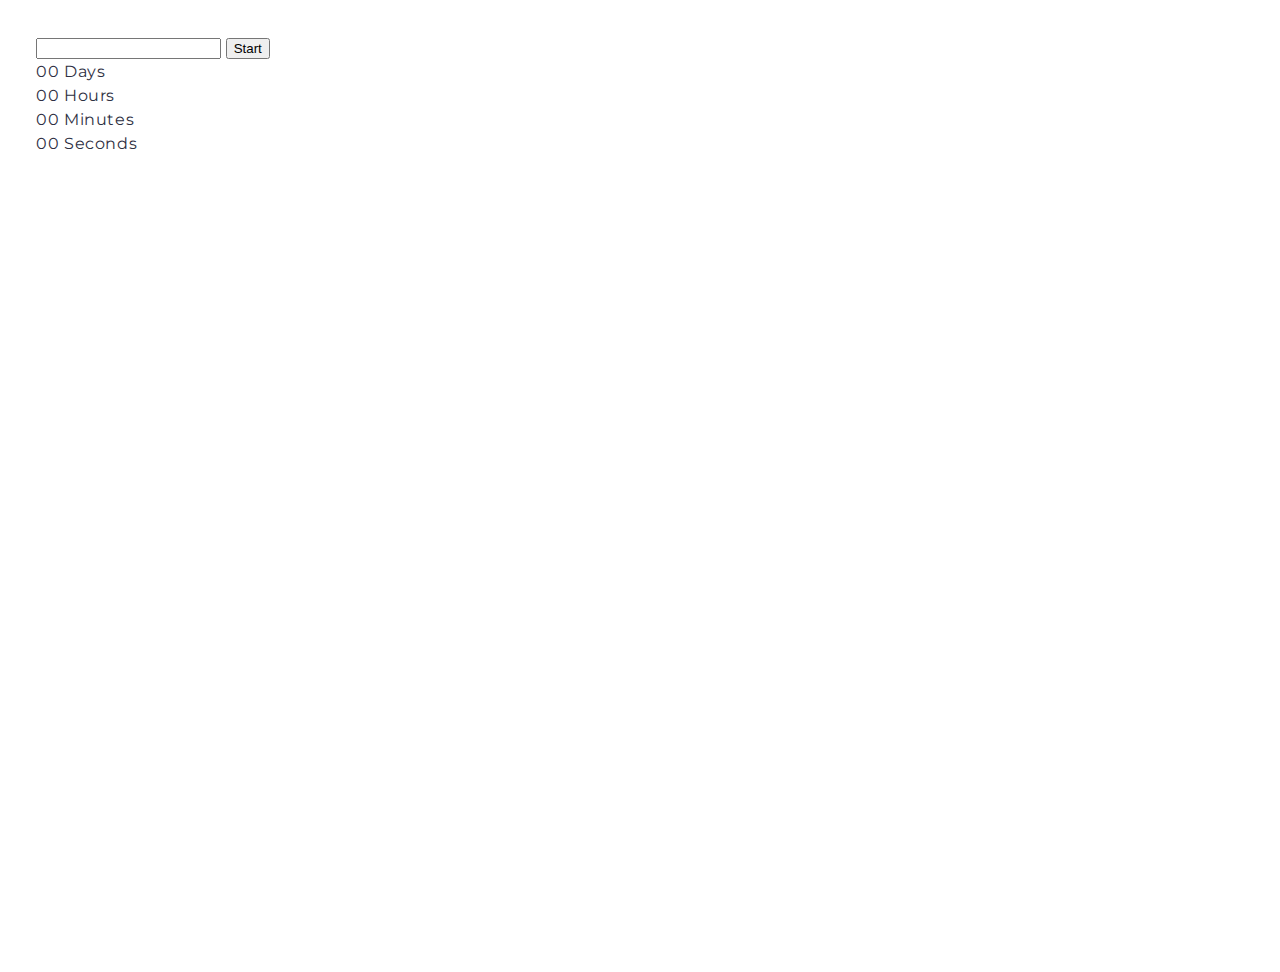
<file: src/1-timer.html>
<!DOCTYPE html>
<html lang="en">
  <head>
    <meta charset="UTF-8" />
    <meta http-equiv="X-UA-Compatible" content="IE=edge" />
    <meta name="viewport" content="width=device-width, initial-scale=1.0" />
    <title>Timer</title>
    <link rel="stylesheet" href="./css/styles.css" />
  </head>
  <body>
    <main>
      <div class="timer-container">
        <div class="controls-wrapper">
          <input type="text" id="datetime-picker" />
          <button type="button" data-start>Start</button>
        </div>

        <div class="timer">
          <div class="field">
            <span class="value" data-days>00</span>
            <span class="label">Days</span>
          </div>
          <div class="field">
            <span class="value" data-hours>00</span>
            <span class="label">Hours</span>
          </div>
          <div class="field">
            <span class="value" data-minutes>00</span>
            <span class="label">Minutes</span>
          </div>
          <div class="field">
            <span class="value" data-seconds>00</span>
            <span class="label">Seconds</span>
          </div>
        </div>
      </div>
    </main>

    <script type="module" src="./js/1-timer.js"></script>
  </body>
</html>
</file>
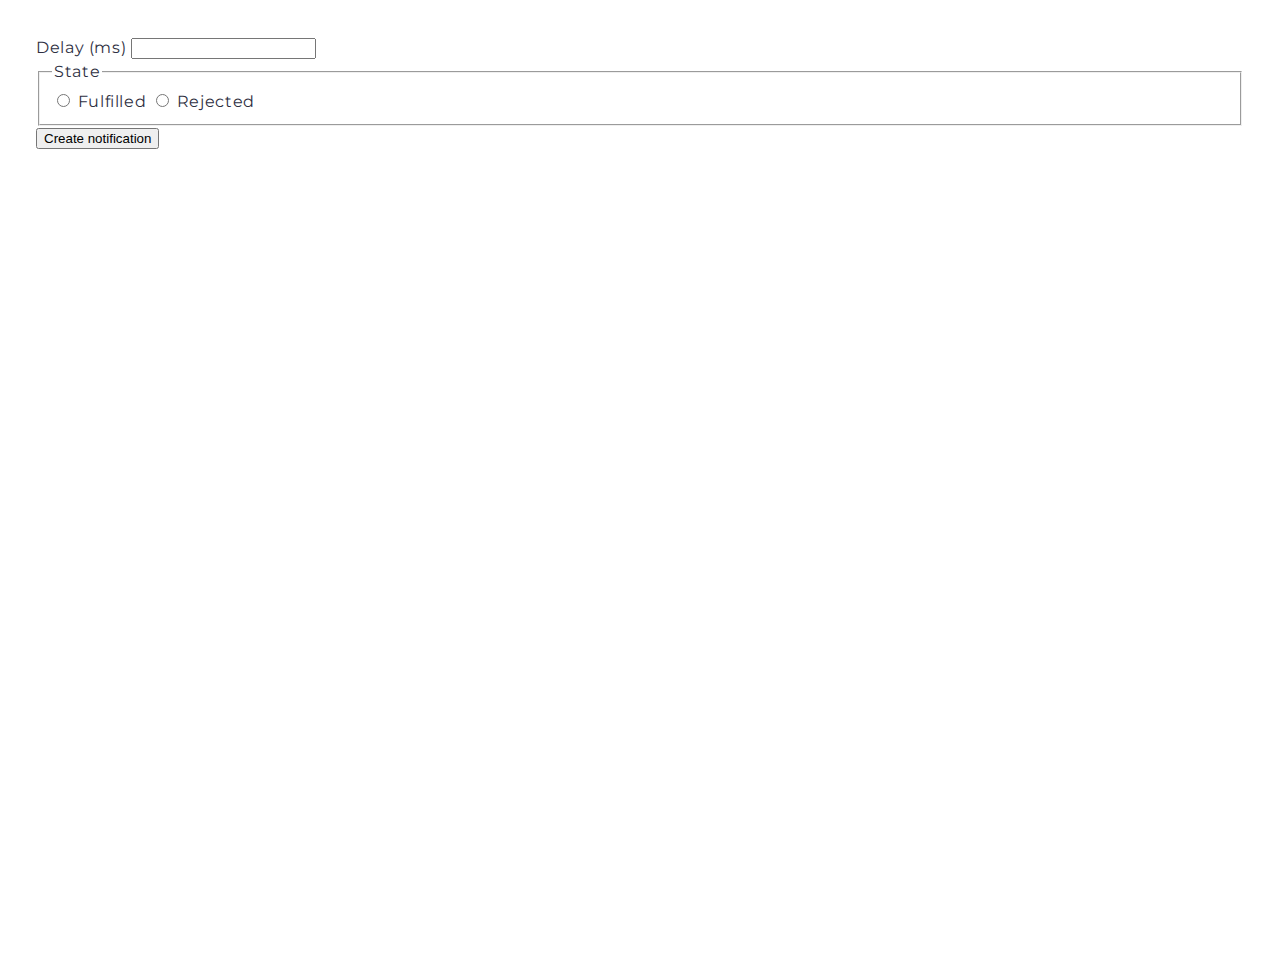
<file: src/2-snackbar.html>
<!DOCTYPE html>
<html lang="en">
  <head>
    <meta charset="UTF-8" />
    <meta name="viewport" content="width=device-width, initial-scale=1.0" />
    <title>Snackbar</title>
    <link rel="stylesheet" href="./css/styles.css" />
  </head>
  <body>
    <form class="form">
      <label class="form-label">
        Delay (ms)
        <input class="form-input" type="number" name="delay" required />
      </label>

      <fieldset class="form-fieldset">
        <legend class="form-legend">State</legend>
        <div class="radio-group">
          <label class="form-label">
            <input type="radio" name="state" value="fulfilled" required />
            Fulfilled
          </label>
          <label class="form-label">
            <input type="radio" name="state" value="rejected" required />
            Rejected
          </label>
        </div>
      </fieldset>

      <button class="form-button" type="submit">Create notification</button>
    </form>

    <script type="module" src="./js/2-snackbar.js"></script>
  </body>
</html>
</file>
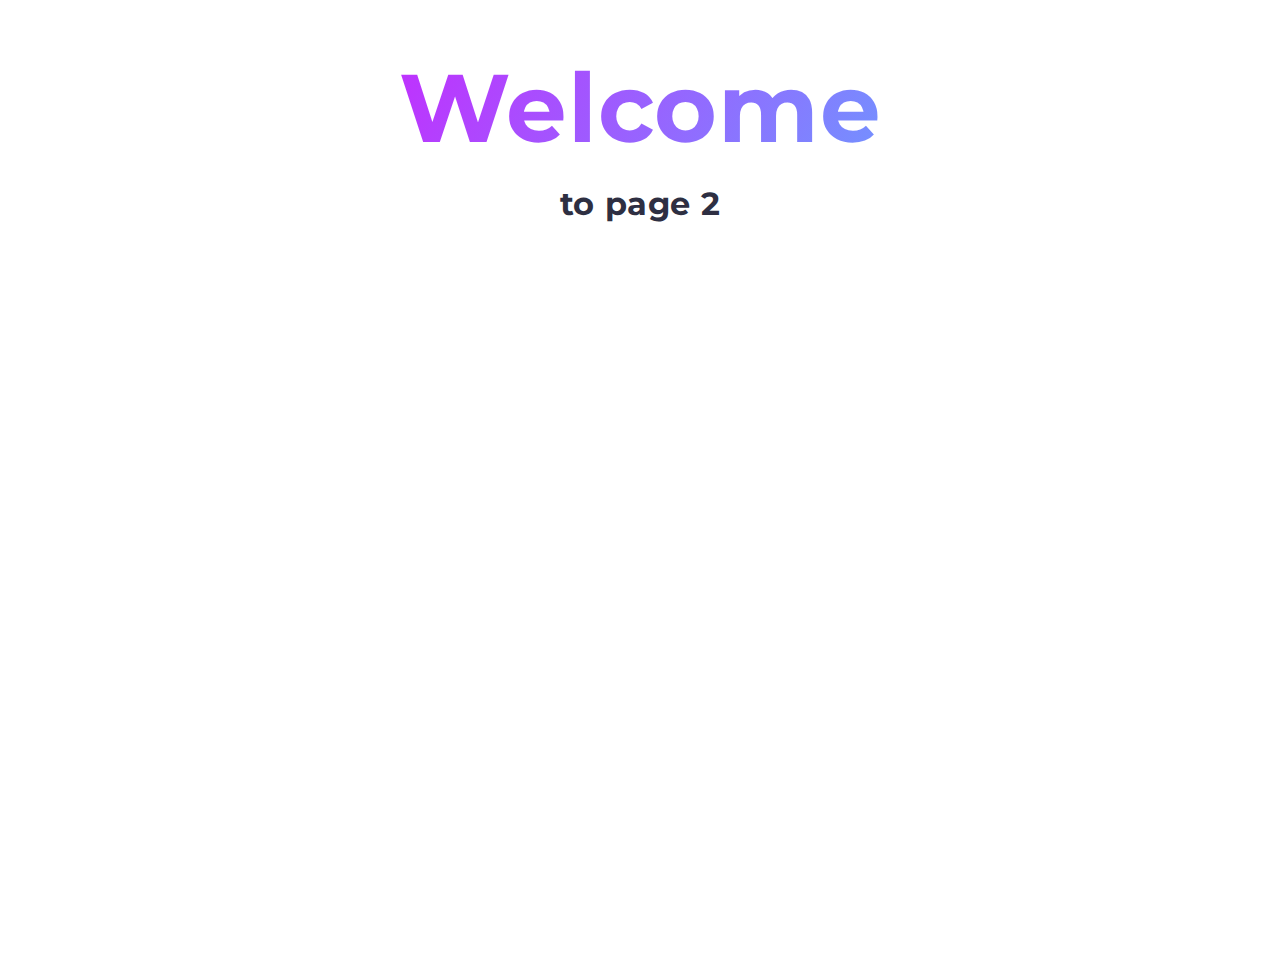
<file: src/page-2.html>
<!DOCTYPE html>
<html lang="en">
  <head>
    <meta charset="UTF-8" />
    <meta http-equiv="X-UA-Compatible" content="IE=edge" />
    <meta name="viewport" content="width=device-width, initial-scale=1.0" />
    <title>Page 2</title>
    <link rel="stylesheet" href="./css/styles.css" />
  </head>
  <body>
    <load
      src="./partials/header.html"
      icon-path="./img/sprite.svg#logo"
      highlight-act="active"
    />

    <main>
      <div class="container">
        <h1 class="main-title">
          <span class="main-title-gradient">Welcome</span> to page 2
        </h1>
        <load src="./partials/back-link.html" />
      </div>
    </main>

    <load src="./partials/footer.html" />
  </body>
</html>
</file>
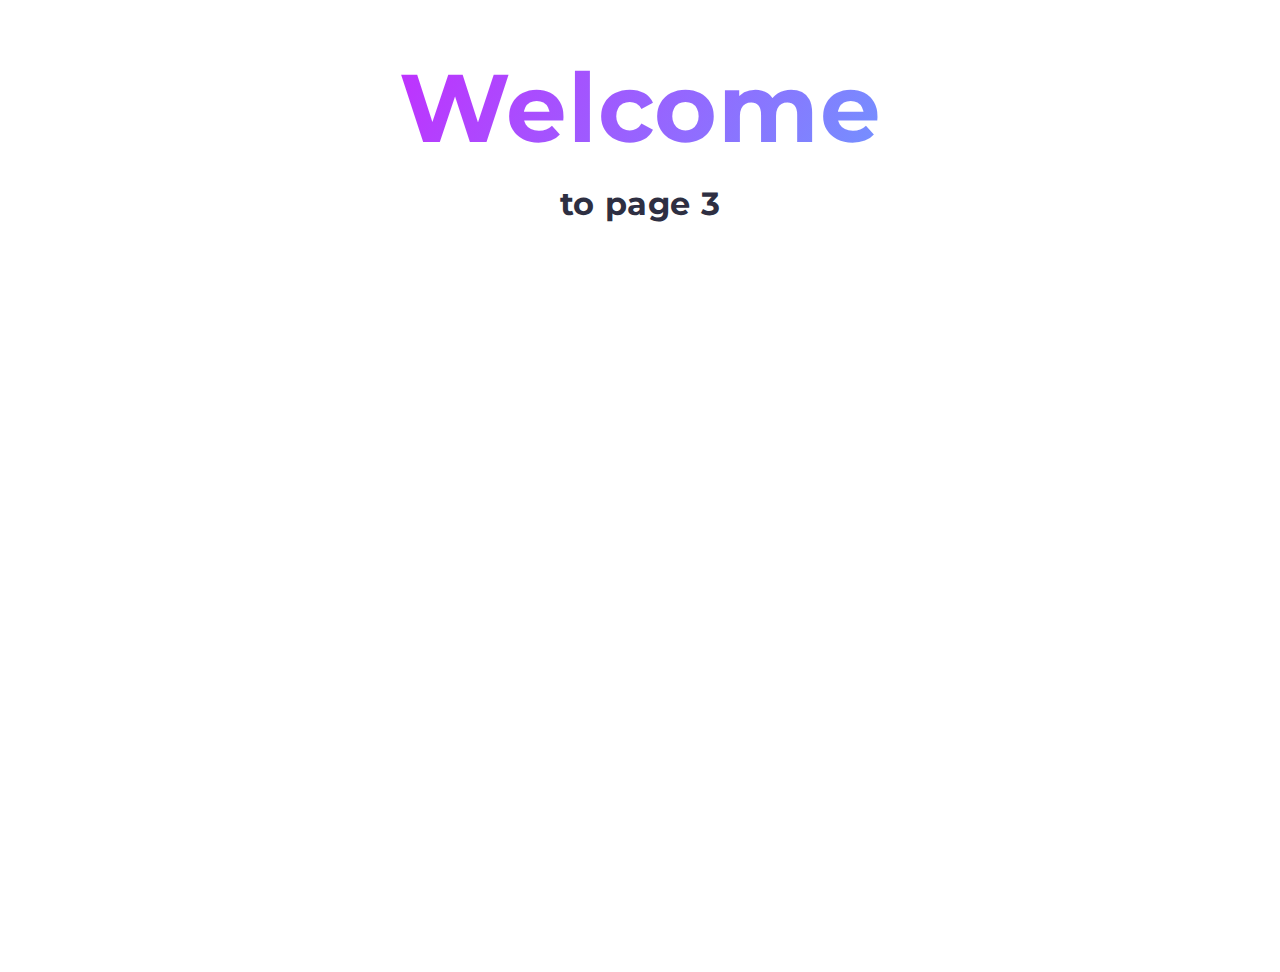
<file: src/page-3.html>
<!DOCTYPE html>
<html lang="en">
  <head>
    <meta charset="UTF-8" />
    <meta http-equiv="X-UA-Compatible" content="IE=edge" />
    <meta name="viewport" content="width=device-width, initial-scale=1.0" />
    <title>Page 3</title>
    <link rel="stylesheet" href="./css/styles.css" />
  </head>
  <body>
    <load
      src="./partials/header.html"
      icon-path="./img/sprite.svg#logo"
      highlight-curr="active"
    />

    <main>
      <div class="container">
        <h1 class="main-title">
          <span class="main-title-gradient">Welcome</span> to page 3
        </h1>
        <load src="./partials/back-link.html" />
      </div>
    </main>

    <load src="./partials/footer.html" />
  </body>
</html>
</file>
<file: src/css/styles.css>
/**
  |============================
  | include css partials with
  | default @import url()
  |============================
*/
/* Common styles */
@import url('./reset.css');
@import url('./base.css');
@import url('./container.css');
@import url('./animations.css');

/* Sections style */
@import url('./header.css');
@import url('./vite-promo.css');
@import url('./badges.css');
@import url('./back-link.css');
@import url('./footer.css');
</file>
